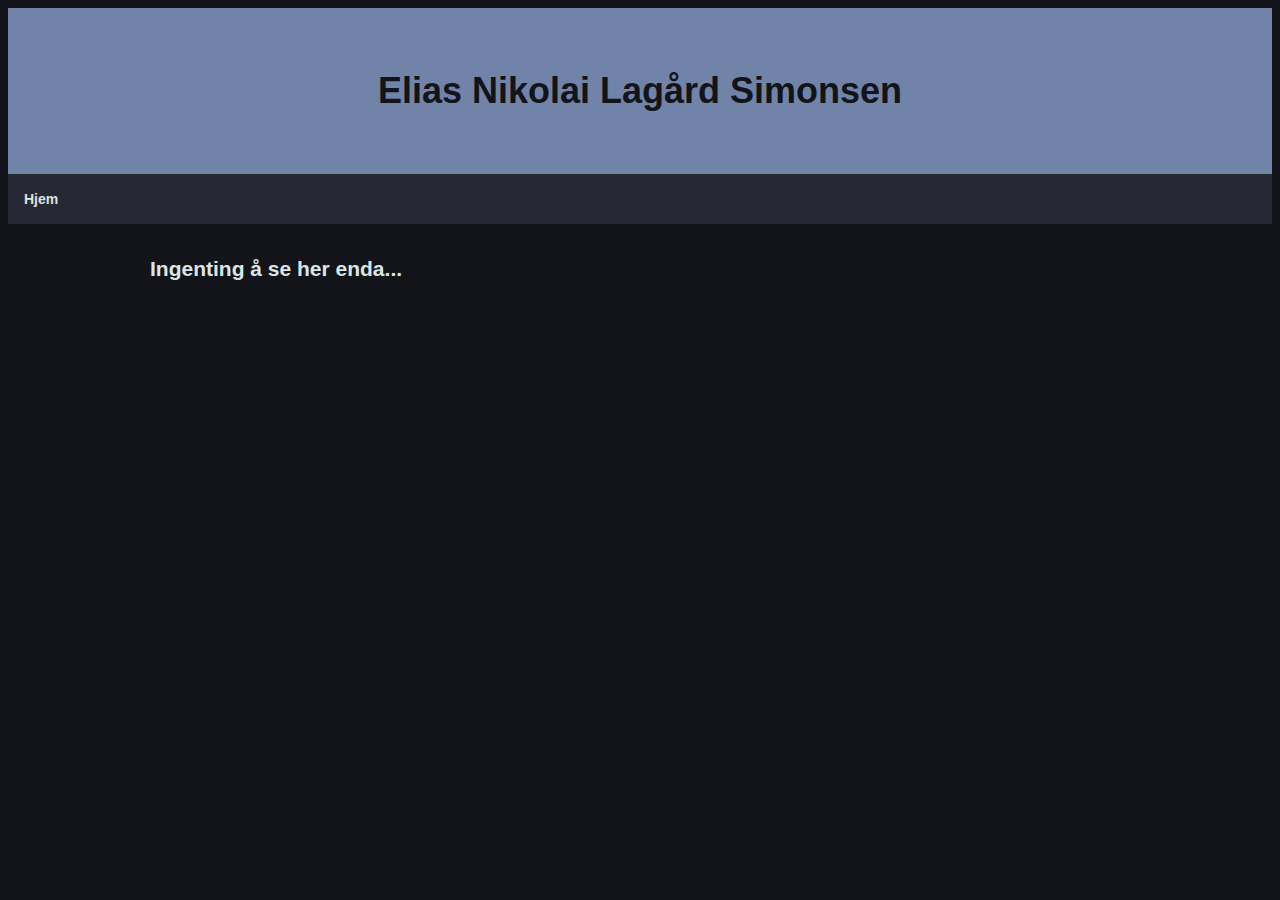
<file: index.html>
<!DOCTYPE html>
<html lang="en">
    <head>
        <meta charset="utf-8">
        <meta name="viewport" content="width=device-width, initial-scale=1, maximum-scale=1, user-scalable=no">
        <title>Elias Lagård</title>
        <link rel="stylesheet" href="/assets/css/style.css">
    </head>
    <body>
        <header>
            <h1>Elias Nikolai Lagård Simonsen</h1>
        </header>
        <nav>
            <ul>
                <li><a href="/"><strong>Hjem</strong></a></li>
              </ul>
        </nav>
        <div class="wrapper">
            <div class="column">
                <h2>Ingenting å se her enda...</h2>
            </div>
        </div>
    </body>
</html>
</file>
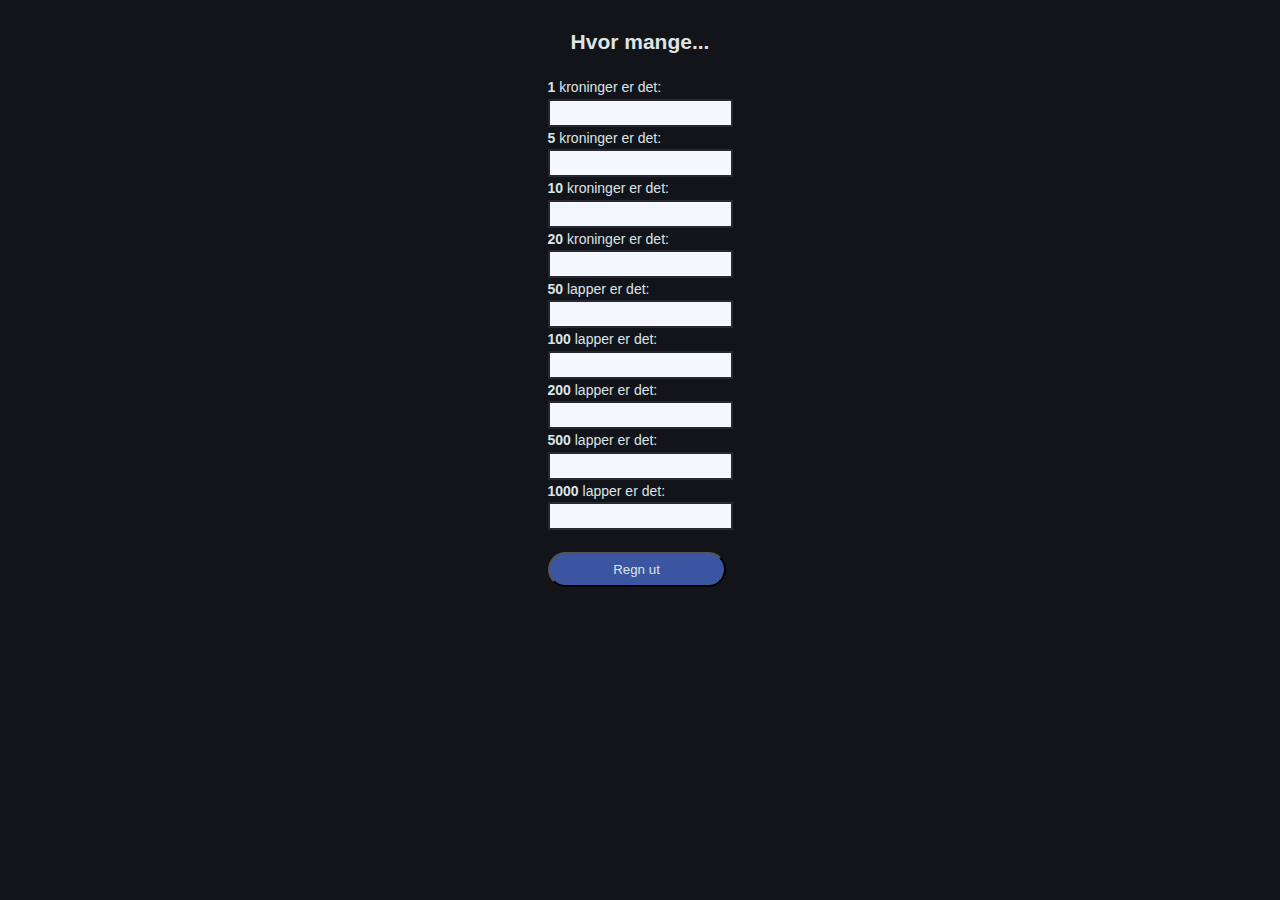
<file: telling.html>
<!DOCTYPE html>
<html lang="en">
  <head>
    <meta charset="utf-8">
    <meta name="viewport" content="width=device-width, initial-scale=1, maximum-scale=1, user-scalable=no">
    <title>Telling</title>
    <link rel="stylesheet" href="/assets/css/style.css">
  </head>
  <body>
    <div style="display: flex;    flex-direction: column; align-content: center; align-items: center;">
      <h2>Hvor mange...</h2>
      <form>
        <label for="amount1"><strong>1</strong> kroninger er det:</label><br>
        <input type="text" id="amount1" name="amount"><br>
        <label for="amount5"><strong>5</strong> kroninger er det:</label><br>
        <input type="text" id="amount5" name="amount"><br>
        <label for="amount10"><strong>10</strong> kroninger er det:</label><br>
        <input type="text" id="amount10" name="amount"><br>
        <label for="amount20"><strong>20</strong> kroninger er det:</label><br>
        <input type="text" id="amount20" name="amount"><br>
        <label for="amount50"><strong>50</strong> lapper er det:</label><br>
        <input type="text" id="amount50" name="amount"><br>
        <label for="amount100"><strong>100</strong> lapper er det:</label><br>
        <input type="text" id="amount100" name="amount"><br>
        <label for="amount200"><strong>200</strong> lapper er det:</label><br>
        <input type="text" id="amount200" name="amount"><br>
        <label for="amount500"><strong>500</strong> lapper er det:</label><br>
        <input type="text" id="amount500" name="amount"><br>
        <label for="amount1000"><strong>1000</strong> lapper er det:</label><br>
        <input type="text" id="amount1000" name="amount"><br>
        <br>
        <button style="width: 178px; height: 35px; border-radius: 25px;" type="button" onclick="calculateTotal()">Regn ut</button>
      </form>
      <br>
      <p style="font-size: large;" id="result"></p>
      <p style="font-size: medium; margin-top: -10px" id="finalResult"></p>
    </div>
  
    <script>
      function calculateTotal() {
        // Initialize the total to 0
        var total = 0;
        
        // Get the values of each input field and multiply them by the appropriate factor
        total += document.getElementById("amount1").value * 1;
        total += document.getElementById("amount5").value * 5;
        total += document.getElementById("amount10").value * 10;
        total += document.getElementById("amount20").value * 20;
        total += document.getElementById("amount50").value * 50;
        total += document.getElementById("amount100").value * 100;
        total += document.getElementById("amount200").value * 200;
        total += document.getElementById("amount500").value * 500;
        total += document.getElementById("amount1000").value * 1000;
        
        // Display the result
        document.getElementById("result").innerHTML = "Det er <strong>" + total + "</strong> kroner i kassa.";
        document.getElementById("finalResult").innerHTML = "Det skal <strong>" + (total-4000) + "</strong> til banken.";
      }
    </script>
  </body>
</html>
</file>
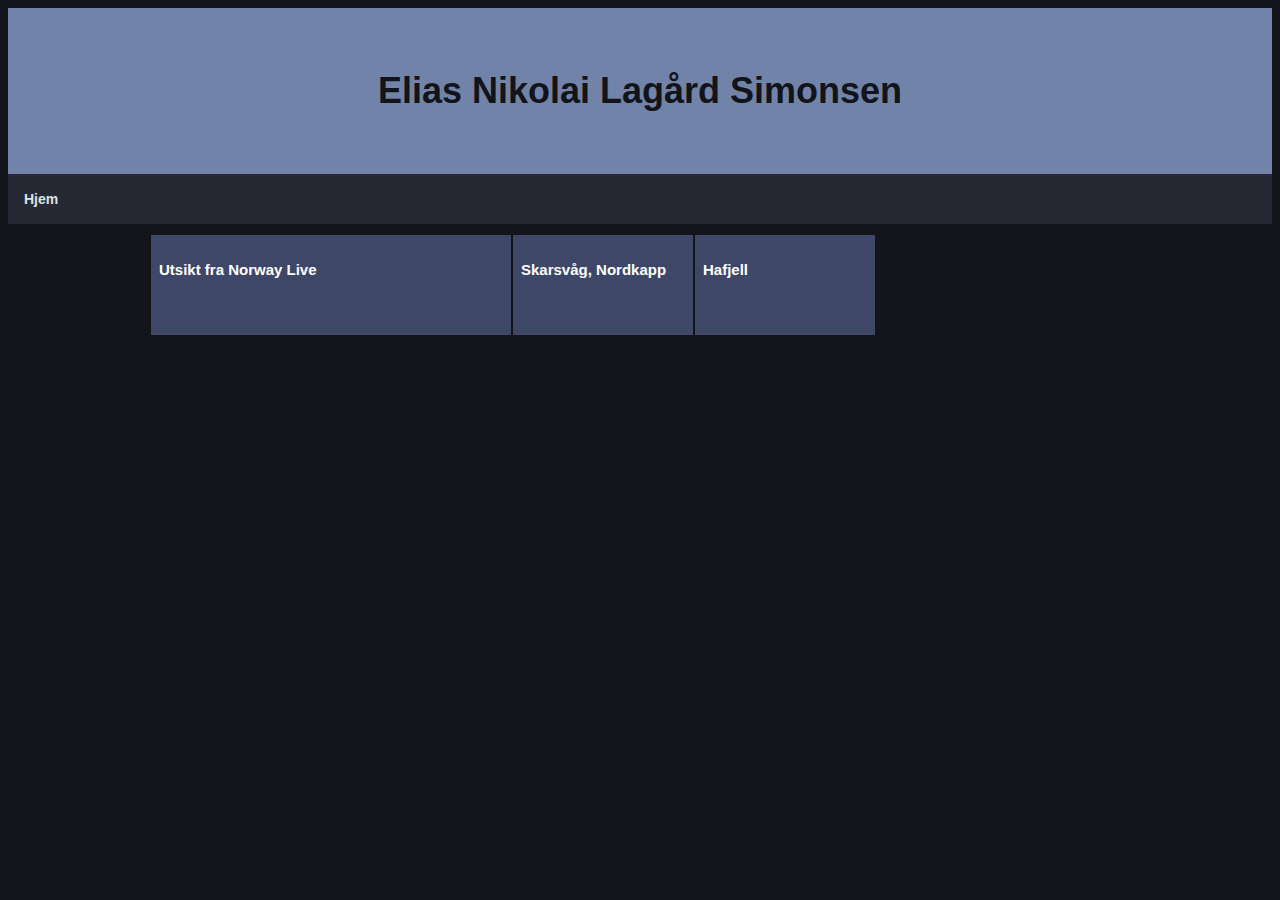
<file: testing.html>
<!DOCTYPE html>
<html lang="en">
    <head>
        <meta charset="utf-8">
        <meta name="viewport" content="width=device-width, initial-scale=1, maximum-scale=1, user-scalable=no">
        <title>Testing</title>
        <link rel="stylesheet" href="/assets/css/style.css">
        <style>
          .gridobject {
            display: block;
            width: 200px;
            height: 100px;
            background-color: rgb(63, 71, 104);
            margin: 1px;
          }
          .gridtitle {
            text-align: left;
            font-size: 15px;
            font-weight: 600;
            padding: 8px;
            color: white;
            
          }
          .gridobject a {
            text-decoration: none;
          }
          #playlistwrapper {
            display: flex;
            flex-direction: row;
            flex-wrap: nowrap;
            align-content: center;
            justify-content: flex-start;
            align-items: flex-start;
            overflow-x: auto;
            overflow-y: hidden;
            scroll-behavior: smooth;
          }
        </style>
    </head>
    <body>
      <header>
          <h1>Elias Nikolai Lagård Simonsen</h1>
      </header>
      <nav>
          <ul>
              <li><a href="/"><strong>Hjem</strong></a></li>
            </ul>
      </nav>
      <div class="wrapper" id="playlistwrapper">
          
      </div>
      <script>
        const playlist = [
          {"title": "Utsikt fra Norway Live", "url": "https://www.youtube.com/embed/A86RXuRNjk4?autoplay=1", "length": 120},
          {"title": "Skarsvåg, Nordkapp", "url": "https://www.youtube.com/embed/c4kpeZHcke8?autoplay=1", "length": 60},
          {"title": "Hafjell", "url": "https://www.youtube.com/embed/aAtphqLk2-4?autoplay=1", "length": 60}
        ];
        playlist.forEach(addPlaylistElement);

        function addPlaylistElement(value, index, array) {
          const el_a = document.createElement("a");
          el_a.href = value["url"];
          const el = document.createElement("div");
          el.setAttribute("id", index);
          el.setAttribute("class", "gridobject");
          el.style.width = (value["length"]*3) + "px"
          const el_p = document.createElement("p");
          el_p.setAttribute("class", "gridtitle");
          el_p.innerHTML = value["title"];
          el_a.appendChild(el_p)
          el.appendChild(el_a)
          document.getElementById("playlistwrapper").appendChild(el);
        };
      </script>
  </body>
</html>
</file>
<file: assets/css/style.css>
body {
    background-color: var(--main-background);
    font-size: 14px;
    line-height: 1.6;
    color: var(--main-text-color);
    font-family: -apple-system,BlinkMacSystemFont,"Segoe UI",Helvetica,Arial,sans-serif,"Apple Color Emoji","Segoe UI Emoji";
}

.wrapper {
    max-width: 980px;
    margin-right: auto;
    margin-left: auto;

    padding-right: 20px;
    padding-left: 20px;
}

.center {
    text-align: center;
}


header {
    background-color: #7183a8;
    padding: 30px;
    text-align: center;
    color: var(--main-background);
}

.column {
    margin: 0 auto;
    display: grid;
    width: 490px; 
    float: left;
}

/* Navigation Bar */

nav {
    display: block;
    margin-bottom: 10px;
}

ul {
    list-style-type: none;
    margin: 0;
    padding: 0;
    overflow: hidden;
    background-color: var(--secondary-background);
}
  
li {
    float: left;
}
  
li a {
    display: block;
    color: var(--main-text-color);
    text-align: center;
    padding: 14px 16px;
    text-decoration: none;
}
  
/* Change the link color to #111 (black) on hover */
li a:hover {
    background-color: var(--main-background);
}



input {
  background-color: #f5f7ff;
  border-style: solid;
  border-color: var(--secondary-background);
  height: 22px;
}

button {
  background-color: #3c55a0;
  color:#dde4e7;
  cursor: pointer;
}

button:hover {
  background-color: #253a7a;
  color:#dde4e7;
}

/* Text styles */

h1 {
    font-size: 36px;
}


/* Variables */

:root {
    --main-background: #12141a;
    --main-text-color: #dde4e7;
    --secondary-background: #262933;
}


.ytfull {
  border: 2px solid black;
}

.ytp-gradient-top, .ytp-chrome-top, .ytp-chrome-bottom, .ytp-show-cards-title, .ytp-chrome-top-buttons {
  display: none;
}
</file>
